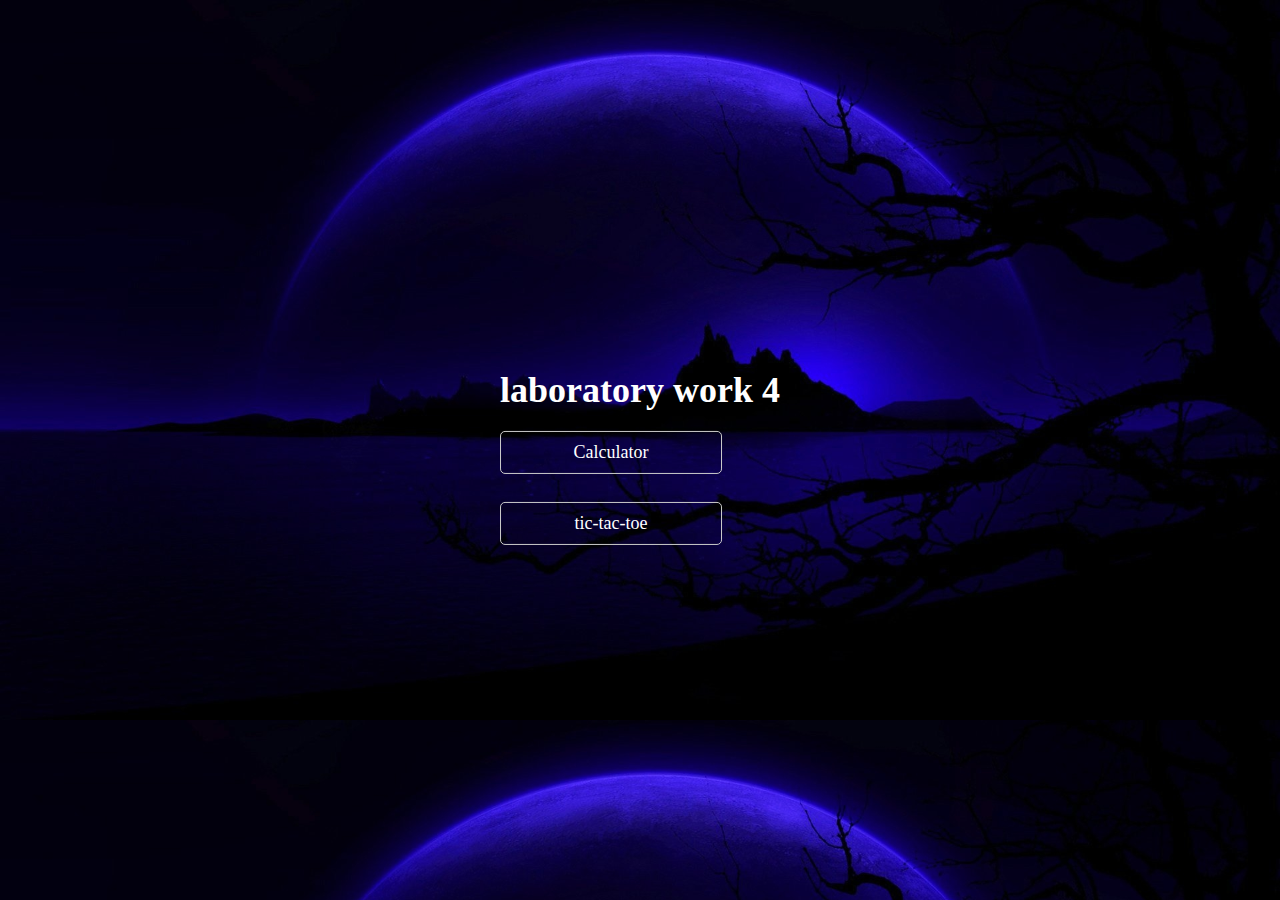
<file: index.html>
<!DOCTYPE html>
<html>
<head>
    <title>laboratory work 4</title>
    <link rel="stylesheet" type="text/css" href="styles.css">
</head>
<body style="background-image: url('bkg.jpeg'); background-size: cover;">
    <div class="centered">
        <h1>laboratory work 4</h1>
        <a href="./calc/index.html">Calculator</a>
        <br>
        <a href="./tic-tac-toe/index.html">tic-tac-toe</a>
    </div>
</body>
</html>
</file>
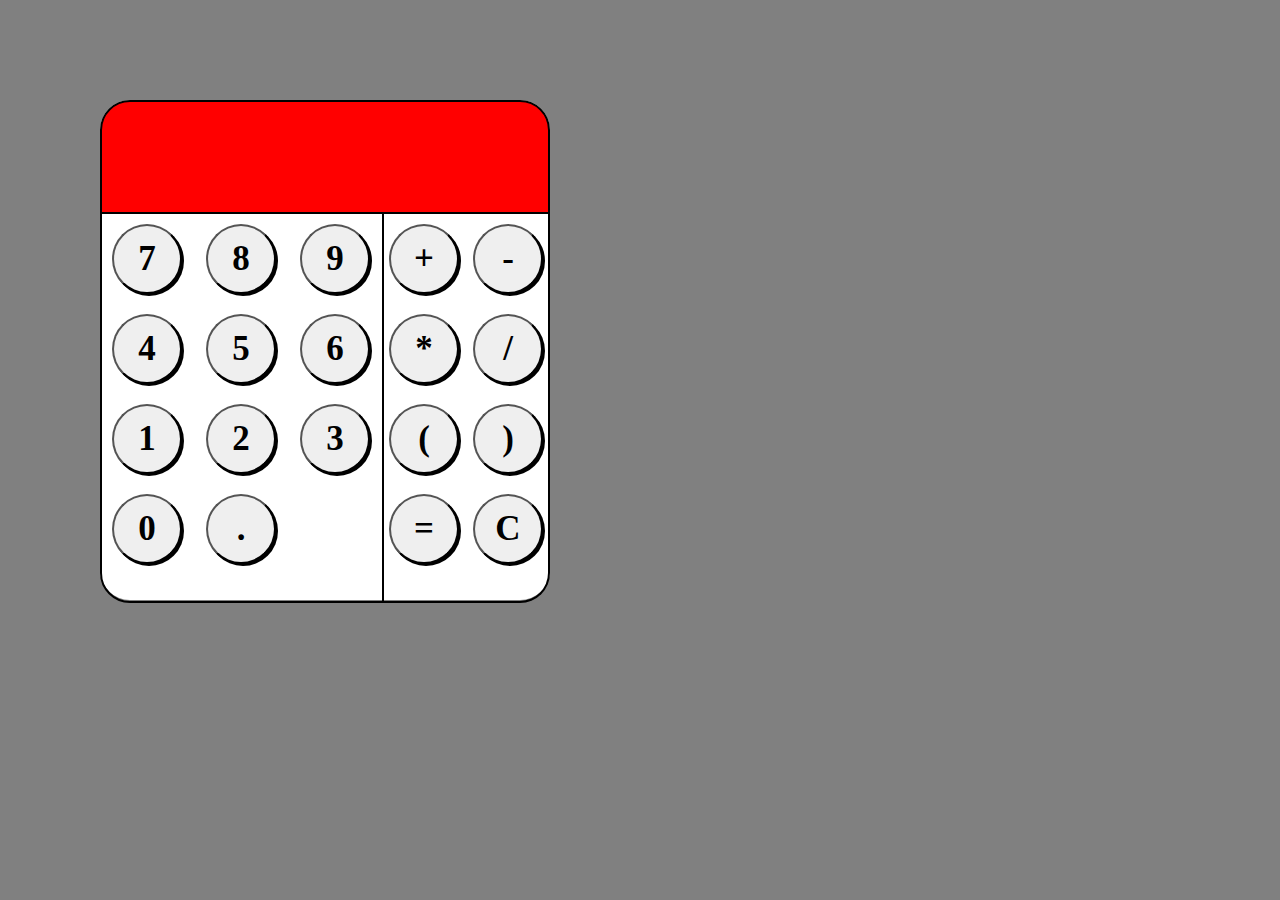
<file: calc/index.html>
<!DOCTYPE html>
<html lang="en">
<head>
    <meta charset="UTF-8">
    <meta name="viewport" content="width=device-width, initial-scale=1.0">
    <meta http-equiv="X-UA-Compatible" content="ie=edge">
    <link href="https://fonts.googleapis.com/css2?family=Orbitron&display=swap" rel="stylesheet">
    <link href="https://fonts.googleapis.com/css2?family=Prompt&display=swap" rel="stylesheet">
    <link rel="stylesheet" href="static/styles.css">
    <script src="static/main.js" defer></script>
    <title>Calculator</title>
</head>
<body>
    <main>
        <div class="calc-container">
            <div class="screen">
                <span id = "resultString"></span>
            </div>
            <div class="buttons">
                <div class="digits">
                    <button class="key digit" value = "7" >7</button>
                    <button class="key digit" value = "8" >8</button>
                    <button class="key digit" value = "9" >9</button>
                    <button class="key digit" value = "4" >4</button>
                    <button class="key digit" value = "5" >5</button>
                    <button class="key digit" value = "6" >6</button>
                    <button class="key digit" value = "1" >1</button>
                    <button class="key digit" value = "2" >2</button>
                    <button class="key digit" value = "3" >3</button>
                    <button class="key digit" value = "0" >0</button>
                    <button class="key digit" value = "." >.</button>
                    <button class="key" style="visibility: hidden;display:none;"></button>
                </div>
                <div class="other">
                    <button class="key operation" value = "+" >+</button>
                    <button class="key operation" value = "-" >-</button>
                    <button class="key operation" value = "*" >*</button>
                    <button class="key operation" value = "/" >/</button>
                    <button class="key bracket" value = "(" >(</button>
                    <button class="key bracket" value = ")" >)</button>
                    <button class="key result"  value = "=" >=</button>
                    <button class="key clear" value = "C" >C</button>
                </div>
            </div>
        </div>
    </main>
</body>
</html>
</file>
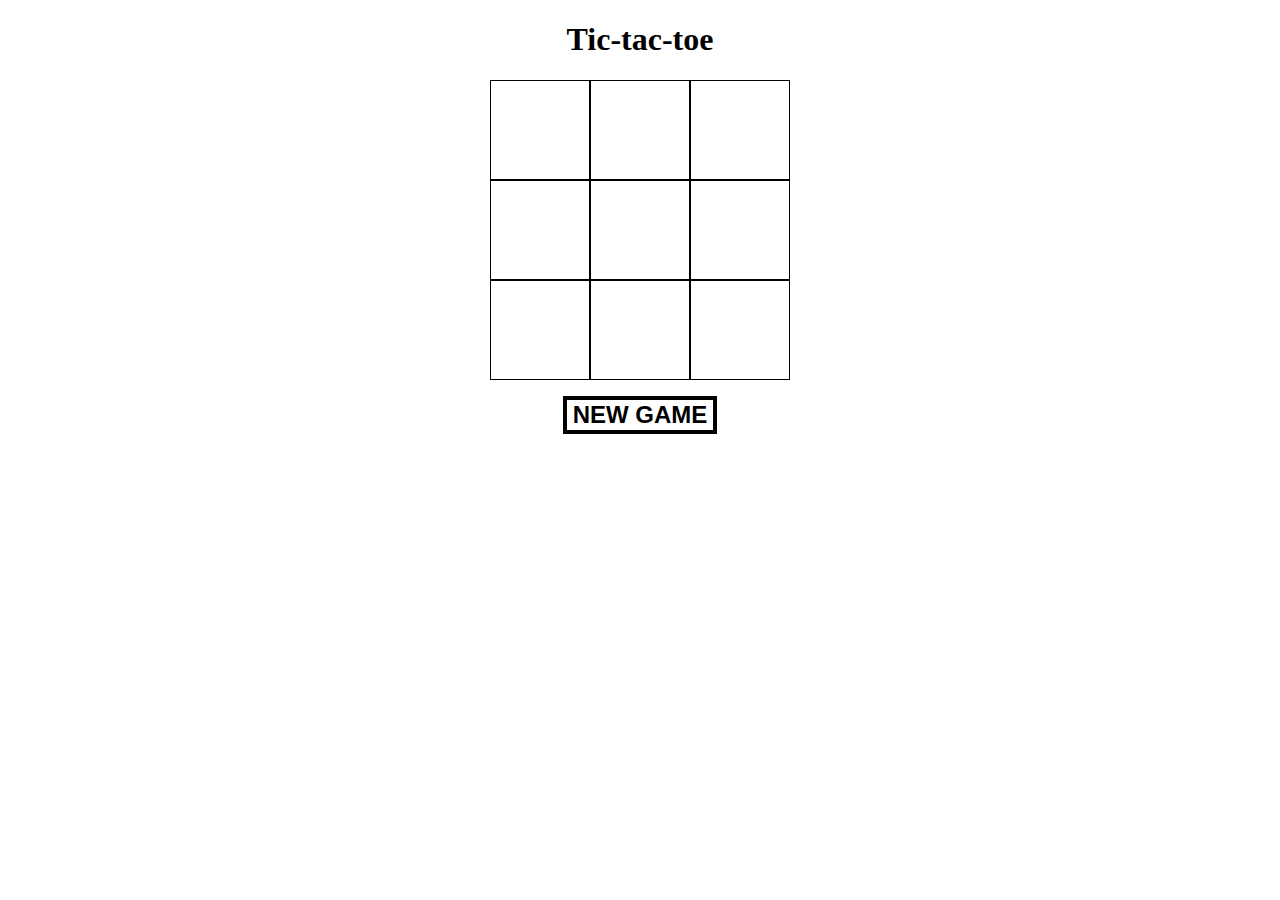
<file: tic-tac-toe/index.html>
<!DOCTYPE html>
<html lang="en">
<head>
    <meta charset="UTF-8">
    <meta name="viewport" content="width=device-width, initial-scale=1.0">
    <title>Tic-tac-toe</title>
    <link rel="stylesheet" href="style.css">
</head>
<body>
    <main>
        <div id="game">
            <h1>Tic-tac-toe</h1>
            <div id="board"></div>
            <button class="button">NEW GAME</button>
            <div class="messages" id="messages"></div>
        </div>
    </main>
    <script src="main.js"></script>
</body>
</html>
</file>
<file: styles.css>
/* Стили для центрирования контента */
.centered {
    text-align: center;
    position: absolute;
    top: 50%;
    left: 50%;
    transform: translate(-50%, -50%);
    color: white;
}

/* Стили для заголовка */
h1 {
    font-size: 36px;
    margin-bottom: 20px;
}

/* Стили для ссылок */
a {
    display: block;
    margin-bottom: 10px;
    font-size: 18px;
    text-decoration: none;
    color: #fff;
    border: 1px solid #ccc;
    padding: 10px;
    width: 200px;
    text-align: center;
    border-radius: 5px;
    transition: background-color 0.3s, color 0.3s;
}

a:hover {
    background-color: #f0f0f0;
    color: #555;
}
</file>
<file: calc/static/styles.css>
*{
    margin: 0;
    padding: 0;
}

body{
    background-color: grey;
}

.calc-container{
    width: 450px;
    height: 500px;
    background-color:#FFF ;
    border-radius: 30px;
    margin: 100px;
}

.screen{
    border:2px solid black;
    border-radius: 30px 30px 0 0;
    background-color:#FF0000 ;
    height: 100px;
    font-family: Orbitron;
    font-weight: bold;
    font-size: 60px;
    text-align: right;
    color:white;
    padding-top:10px;
    padding-right: 10px;
}

.key{
    font-size:35px;
    width: 70px;
    height: 70px;
    border-radius: 50%;
    box-shadow: 2px 2px;
    font-family: Promt;
    font-weight: bold;
}

.digits, .other{
    margin-top: -2px;
    height: 387px;
    border:2px solid black;
}
.digits{
    float: left;
    width: 280px;
    border-radius: 0 0 0 30px;
}

.digits .key{
    margin:10px 10px;
}

.other .key{
    margin: 10px 5px;
}

.other{
    float: right;
    width: 164px;
    border-radius: 0 0 30px 0;
    border-left-style: none;
}

.key:hover{
    scale: 1.03;
}
.key:active{
    scale:0.95;
}
</file>
<file: tic-tac-toe/style.css>
#game {
    width: 500px;
    height: 500px;
    margin: auto;
    text-align: center;
}

#board {
    height: 300px;
    width: 300px;
    margin: auto;
}

.cell {
    float: left;
    width: 100px;
    height: 100px;
    border: solid 1px black;
    box-sizing: border-box;
    font-size: 52pt;
}

.message {
    width: 20rem;
    padding: 1rem;
    margin: 0.5rem auto;
    border-style: solid;
    border-width: 2px;
    border-radius: 5px;
}

.good {
    background-color: #0d0;
    border-color: #090;
}

.bad {
    background-color: #f00;
    border-color: #900;
}

#game>button {
    margin-top: 1rem;
    border: solid 4px black;
    background-color: white;
    font-weight: bold;
    font-size: 18pt;
}
</file>
